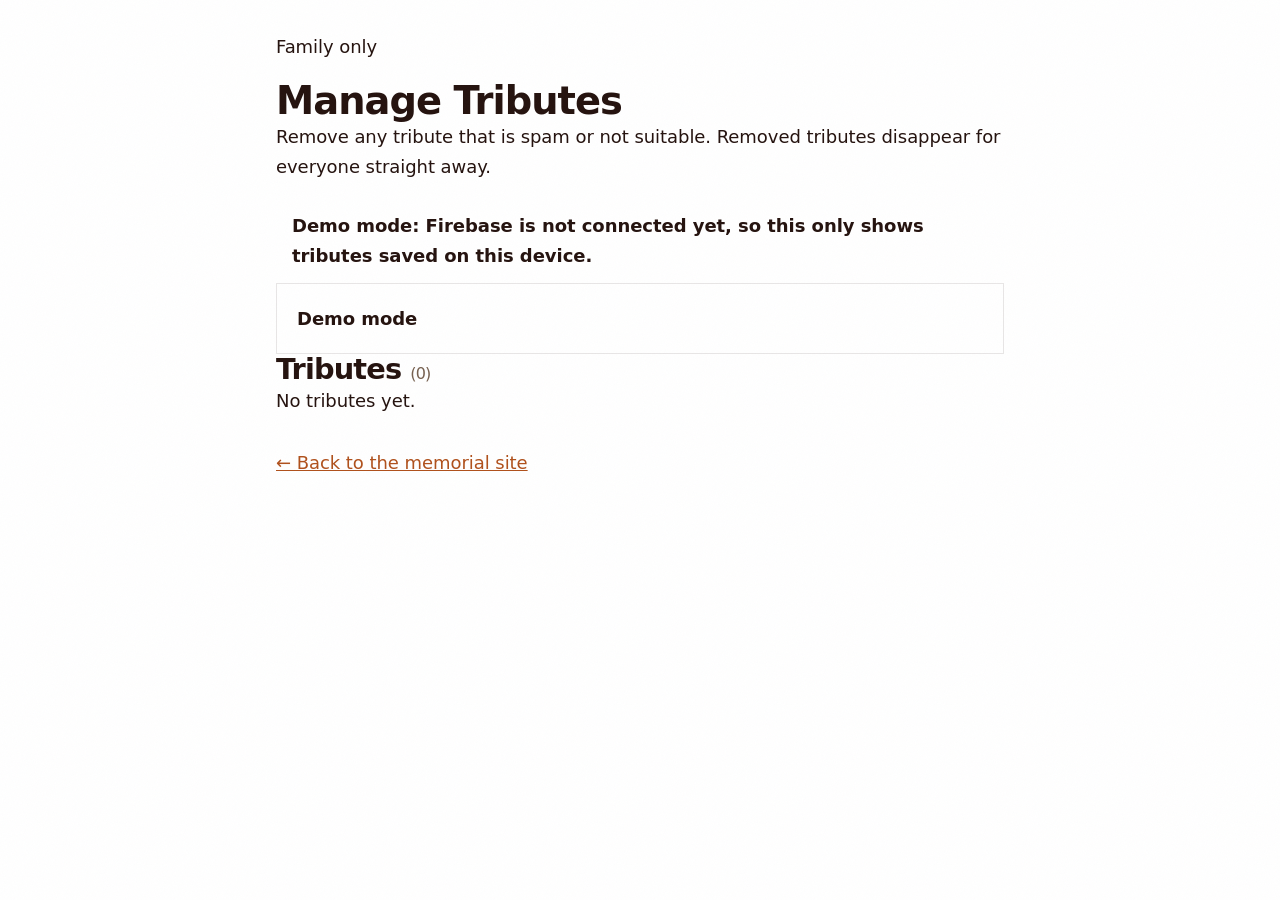
<file: admin.html>
<!doctype html>
<html lang="en">
<head>
  <meta charset="utf-8">
  <meta name="viewport" content="width=device-width, initial-scale=1">
  <meta name="robots" content="noindex, nofollow">
  <title>Family Admin · Tributes</title>
  <link rel="preconnect" href="https://fonts.googleapis.com">
  <link rel="preconnect" href="https://fonts.gstatic.com" crossorigin>
  <link href="https://fonts.googleapis.com/css2?family=Cormorant+Garamond:wght@600;700&family=Mulish:wght@400;600;700;800&display=swap" rel="stylesheet">
  <link rel="stylesheet" href="css/styles.css">
  <style>
    body { background: var(--blush-50); }
    .admin { max-width: 760px; margin: 0 auto; padding: 32px 16px 64px; }
    .admin h1 { font-family: var(--serif); color: var(--plum-700); font-size: 2.4rem; }
    .card { background: var(--white); border: 1px solid var(--line); border-radius: var(--radius); padding: 20px; box-shadow: var(--shadow-sm); margin-top: 18px; }
    .row { display: flex; gap: 10px; flex-wrap: wrap; align-items: center; justify-content: space-between; }
    .notice { background: var(--rose-100); color: var(--plum-700); padding: 12px 16px; border-radius: 12px; font-weight: 700; }
    .del { background: #B3123E; color: #fff; min-height: 44px; }
    .del:hover { background: #8E0E31; }
    .tribute { margin-top: 12px; }
    .tribute-actions { margin-top: 12px; display: flex; justify-content: flex-end; }
  </style>
</head>
<body>
  <main class="admin">
    <p class="kicker">Family only</p>
    <h1>Manage Tributes</h1>
    <p>Remove any tribute that is spam or not suitable. Removed tributes disappear for everyone straight away.</p>

    <div id="modeNotice" class="notice" hidden></div>

    <form class="card" id="loginForm" hidden>
      <label class="field"><span class="field-label">Email</span><input name="email" type="email" autocomplete="username" required></label>
      <label class="field"><span class="field-label">Password</span><input name="password" type="password" autocomplete="current-password" required></label>
      <p class="form-error" id="loginError" hidden></p>
      <button class="btn btn-primary btn-block" type="submit">Sign in</button>
    </form>

    <div id="panel" hidden>
      <div class="card row">
        <strong id="who"></strong>
        <button class="btn btn-ghost" id="signOut" type="button">Sign out</button>
      </div>
      <h2 class="section-title">Tributes <span class="count" id="count"></span></h2>
      <div id="list"></div>
    </div>

    <p style="margin-top:32px"><a href="index.html">← Back to the memorial site</a></p>
  </main>

  <script src="js/firebase-config.js"></script>
  <script type="module">
    import { getStore, formatDate } from "./js/tributes-store.js";
    const $ = s => document.querySelector(s);

    function render(store, items) {
      const list = $("#list");
      list.replaceChildren();
      $("#count").textContent = `(${items.length})`;
      if (!items.length) { list.textContent = "No tributes yet."; return; }
      for (const t of items) {
        const card = document.createElement("article");
        card.className = "tribute";
        const name = document.createElement("div"); name.className = "tribute-name"; name.textContent = t.name;
        const meta = document.createElement("div"); meta.className = "tribute-meta"; meta.textContent = [t.relation, formatDate(t.createdAt)].filter(Boolean).join(" · ");
        const msg = document.createElement("p"); msg.className = "tribute-text"; msg.textContent = t.message;
        const actions = document.createElement("div"); actions.className = "tribute-actions";
        const del = document.createElement("button"); del.className = "btn del"; del.type = "button"; del.textContent = "Remove tribute";
        del.addEventListener("click", async () => {
          if (!confirm(`Remove the tribute from ${t.name}? This cannot be undone.`)) return;
          del.disabled = true;
          try { await store.remove(t.id); }
          catch (e) { alert("Could not remove it. Make sure you are signed in with the family admin account."); del.disabled = false; }
        });
        actions.append(del);
        card.append(name, meta, msg, actions);
        list.append(card);
      }
    }

    const store = await getStore();

    if (store.mode === "local") {
      $("#modeNotice").hidden = false;
      $("#modeNotice").textContent = "Demo mode: Firebase is not connected yet, so this only shows tributes saved on this device.";
      $("#panel").hidden = false;
      $("#who").textContent = "Demo mode";
      $("#signOut").hidden = true;
      store.subscribe(items => render(store, items));
    } else {
      const a = await store.auth();
      let unsub = null;
      a.onAuthStateChanged(a.instance, user => {
        $("#loginForm").hidden = !!user;
        $("#panel").hidden = !user;
        if (unsub) { unsub(); unsub = null; }
        if (user) {
          $("#who").textContent = `Signed in as ${user.email}`;
          unsub = store.subscribe(items => render(store, items));
        }
      });
      $("#loginForm").addEventListener("submit", async e => {
        e.preventDefault();
        const f = e.target.elements;
        $("#loginError").hidden = true;
        try { await a.signInWithEmailAndPassword(a.instance, f.email.value.trim(), f.password.value); }
        catch (err) { $("#loginError").textContent = "Sign-in failed. Check the email and password."; $("#loginError").hidden = false; }
      });
      $("#signOut").addEventListener("click", () => a.signOut(a.instance));
    }
  </script>
</body>
</html>
</file>
<file: css/styles.css>
/* ==========================================================
   Memorial site
   Direction: dark, cinematic and modern. One typeface (Satoshi),
   colours from the family's programme: deep wine, burnt orange.

   Shape rule: interactive controls are full pills; tiles,
   cards and photos use 22px; small inner chips use 12px.
   One accent: burnt orange (--accent).
   ========================================================== */
:root {
  /* light theme (default) */
  --bg: #FBF6EF;            --bg-rgb: 251 246 239;
  --bg-2: #FFFFFF;          /* cards, tiles */
  --bg-3: #F3EAE0;          --bg3-rgb: 243 234 224;
  --fg-rgb: 36 18 14;
  --line: rgb(var(--fg-rgb) / .10);
  --line-2: rgb(var(--fg-rgb) / .18);
  --text: #24120E;          /* ~16:1 on bg */
  --text-2: #5B463C;        /* ~8:1 */
  --muted: #76604F;         /* ~5.4:1 */
  --accent: #B0501B;        --accent-rgb: 176 80 27;   /* 5:1 with white text */
  --accent-hover: #984313;
  --accent-ink: #FFFFFF;
  --feature: linear-gradient(140deg, #F7E2D0, #FFFFFF 72%);
  --danger-bg: #FBE4DA; --danger: #8E2E12;
  --grain: .03;
  --shadow: 0 1px 2px rgb(var(--fg-rgb) / .05), 0 14px 34px rgb(var(--fg-rgb) / .08);

  --font: "Satoshi", ui-sans-serif, system-ui, -apple-system, "Segoe UI", Roboto, sans-serif;
  --r: 22px;
  --r-sm: 12px;
  --ease: cubic-bezier(.16, 1, .3, 1);

  --safe-b: env(safe-area-inset-bottom, 0px);
  --tabs-h: 68px;
  --dock-h: 60px;
  --top-h: 64px;
  color-scheme: light;
}
:root[data-theme="dark"] {
  --bg: #120707;            --bg-rgb: 18 7 7;
  --bg-2: #1B0C0A;
  --bg-3: #261310;          --bg3-rgb: 38 19 16;
  --fg-rgb: 246 234 222;
  --text: #F6EDE4;
  --text-2: #D2BFB1;
  --muted: #A48E80;
  --accent: #EE8A3C;        --accent-rgb: 238 138 60;
  --accent-hover: #F49A52;
  --accent-ink: #1A0806;
  --feature: linear-gradient(140deg, #4A1311, #1B0C0A 70%);
  --danger-bg: rgba(238, 90, 60, .14); --danger: #FFB49B;
  --grain: .05;
  --shadow: 0 16px 40px rgba(0, 0, 0, .45);
  color-scheme: dark;
}

html { font-size: 100%; -webkit-text-size-adjust: 100%; scroll-behavior: smooth; }
html[data-size="1"] { font-size: 112.5%; }
html[data-size="2"] { font-size: 125%; }
*, *::before, *::after { box-sizing: border-box; }
body {
  margin: 0; font-family: var(--font); font-size: 1.125rem; font-weight: 400; line-height: 1.65; letter-spacing: -.003em;
  color: var(--text); background: var(--bg); -webkit-font-smoothing: antialiased; overflow-x: hidden;
}
/* film grain, fixed so it never repaints while scrolling */
body::after { content: ""; position: fixed; inset: 0; z-index: 90; pointer-events: none; opacity: var(--grain); background-image: url("data:image/svg+xml,%3Csvg xmlns='http://www.w3.org/2000/svg' width='160' height='160'%3E%3Cfilter id='n'%3E%3CfeTurbulence type='fractalNoise' baseFrequency='.9' numOctaves='2' stitchTiles='stitch'/%3E%3C/filter%3E%3Crect width='100%25' height='100%25' filter='url(%23n)'/%3E%3C/svg%3E"); }
img { max-width: 100%; display: block; }
button { font: inherit; color: inherit; cursor: pointer; }
a { color: var(--accent); }
h1, h2, h3, h4 { margin: 0; line-height: 1.1; font-weight: 700; letter-spacing: -.025em; }
p { margin: 0 0 1em; }
.ph, .ph-fill { font-size: 1.3em; line-height: 1; flex: none; }
:focus-visible { outline: 2px solid var(--accent); outline-offset: 3px; border-radius: 8px; }
[hidden] { display: none !important; }
.skip-link { position: absolute; left: 12px; top: -60px; z-index: 100; padding: 10px 16px; border-radius: 999px; background: var(--accent); color: var(--accent-ink); }
.skip-link:focus { top: 12px; }
.wrap { width: 100%; max-width: 1180px; margin: 0 auto; padding: 0 20px; }
.wrap-mid, .wrap-wide { max-width: 1180px; }
.h2 { font-size: clamp(2rem, 6vw, 3.4rem); font-weight: 700; letter-spacing: -.035em; }
.section-title { font-size: 1.8rem; font-weight: 700; letter-spacing: -.03em; }
.section-title-sm { font-size: 1.35rem; }
.count { font-size: 1rem; font-weight: 500; color: var(--muted); }
.link { display: inline-flex; align-items: center; gap: 6px; min-height: 44px; padding: 0; border: 0; background: none; font-weight: 700; color: var(--accent); text-decoration: none; }
.link:hover { text-decoration: underline; text-underline-offset: 5px; }
.link .ph { font-size: 1.1em; transition: transform .3s var(--ease); }
.link:hover .ph { transform: translateX(3px); }

/* reveal on scroll */
.reveal { opacity: 0; transform: translateY(28px); transition: opacity .9s var(--ease) var(--d, 0ms), transform .9s var(--ease) var(--d, 0ms); }
.reveal.in { opacity: 1; transform: none; }

/* ---------- Top bar ---------- */
.topbar { position: sticky; top: 0; z-index: 30; height: var(--top-h); display: flex; align-items: center; justify-content: space-between; gap: 12px; padding: 0 12px 0 20px; background: rgb(var(--bg-rgb) / .72); backdrop-filter: blur(16px) saturate(1.3); -webkit-backdrop-filter: blur(16px) saturate(1.3); border-bottom: 1px solid var(--line); }
.brand { display: flex; align-items: baseline; gap: 10px; min-width: 0; text-decoration: none; color: var(--text); }
.brand-name { font-weight: 700; font-size: 1.05rem; letter-spacing: -.02em; white-space: nowrap; overflow: hidden; text-overflow: ellipsis; }
.brand-dates { font-size: .88rem; color: var(--muted); white-space: nowrap; }
.topbar-actions { display: flex; gap: 6px; }
.icon-btn { width: 44px; height: 44px; display: grid; place-items: center; border: 1px solid var(--line); border-radius: 999px; background: transparent; color: var(--text); transition: background-color .2s; }
.icon-btn:hover { background: var(--bg-3); }
.icon-btn[data-active="true"] { background: var(--accent); border-color: var(--accent); color: var(--accent-ink); }

/* ---------- Tabs (bottom on phones) ---------- */
.tabs { position: fixed; inset: auto 0 0 0; z-index: 40; height: calc(var(--tabs-h) + var(--safe-b)); padding-bottom: var(--safe-b); display: grid; grid-template-columns: repeat(5, 1fr); background: rgb(var(--bg-rgb) / .9); backdrop-filter: blur(16px); -webkit-backdrop-filter: blur(16px); border-top: 1px solid var(--line); }
.tab { display: flex; flex-direction: column; align-items: center; justify-content: center; gap: 3px; text-decoration: none; color: var(--muted); font-size: .8rem; font-weight: 500; transition: color .2s; }
.tab .ph { font-size: 1.5rem; }
.tab[aria-current="page"] { color: var(--accent); font-weight: 700; }
main { padding-bottom: calc(var(--tabs-h) + var(--dock-h) + var(--safe-b) + 36px); outline: none; }

/* ---------- Dock ---------- */
.dock { position: fixed; z-index: 35; left: 10px; right: 10px; bottom: calc(var(--tabs-h) + var(--safe-b) + 10px); display: flex; gap: 8px; }
.hymn-pill, .dock-tribute { height: 54px; border-radius: 999px; display: flex; align-items: center; gap: 10px; box-shadow: var(--shadow); }
.hymn-pill { flex: 1; min-width: 0; padding: 0 18px 0 7px; border: 1px solid var(--line-2); background: rgb(var(--bg3-rgb) / .92); backdrop-filter: blur(14px); -webkit-backdrop-filter: blur(14px); color: var(--text); text-align: left; }
.hymn-icon { width: 40px; height: 40px; flex: none; display: grid; place-items: center; border-radius: 999px; background: rgb(var(--fg-rgb) / .08); }
.hymn-icon .i-off { display: none; }
.hymn-text { flex: 1; min-width: 0; display: flex; flex-direction: column; line-height: 1.2; }
.hymn-state { font-weight: 700; font-size: .98rem; }
.hymn-title { font-size: .84rem; color: var(--muted); white-space: nowrap; overflow: hidden; text-overflow: ellipsis; }
.eq { display: none; align-items: flex-end; gap: 3px; height: 16px; flex: none; color: var(--accent); }
.eq i { width: 3px; border-radius: 2px; background: currentColor; animation: eq 1.2s ease-in-out infinite; }
.eq i:nth-child(2) { animation-delay: -.4s; } .eq i:nth-child(3) { animation-delay: -.8s; }
@keyframes eq { 0%, 100% { height: 4px; } 50% { height: 16px; } }
.hymn-pill.is-playing .hymn-icon { background: var(--accent); color: var(--accent-ink); }
.hymn-pill.is-playing .eq { display: flex; }
.hymn-pill.is-muted .i-on { display: none; }
.hymn-pill.is-muted .i-off { display: inline; }
.dock-tribute { flex: none; padding: 0 20px; border: 0; background: var(--accent); color: var(--accent-ink); font-weight: 700; }
.hymn-pill:active, .dock-tribute:active { transform: scale(.98); }

/* ---------- Buttons ---------- */
.btn { display: inline-flex; align-items: center; justify-content: center; gap: 10px; min-height: 54px; padding: 0 26px; border-radius: 999px; border: 1px solid transparent; font-weight: 700; font-size: 1.04rem; letter-spacing: -.01em; text-decoration: none; white-space: nowrap; transition: transform .25s var(--ease), background-color .25s, border-color .25s, color .25s; }
.btn:active { transform: scale(.98); }
.btn-block { width: 100%; }
.btn-primary { background: var(--accent); color: var(--accent-ink); }
.btn-primary:hover { background: var(--accent-hover); }
.btn-primary .ph { transition: transform .3s var(--ease); }
.btn-primary:hover .ph { transform: translateX(3px); }
.btn-ghost, .btn-secondary { background: rgb(var(--fg-rgb) / .04); color: var(--text); border-color: var(--line-2); }
.btn-ghost:hover, .btn-secondary:hover { background: rgb(var(--fg-rgb) / .1); }
.btn[disabled] { opacity: .6; cursor: wait; }

.panel { animation: enter .6s var(--ease) both; }
@keyframes enter { from { opacity: 0; } to { opacity: 1; } }

/* ---------- Hero ---------- */
.hero { position: relative; display: grid; overflow: hidden; }
.hero-media { position: relative; height: min(48vh, 460px); }
.hero-media img { width: 100%; height: 100%; object-fit: cover; object-position: 50% 18%; filter: contrast(1.08) brightness(.94) saturate(1.05); animation: settle 2.4s var(--ease) both; }
.hero-rays { position: absolute; left: 50%; top: 36%; width: 260%; aspect-ratio: 1; transform: translate(-50%, -50%); pointer-events: none; mix-blend-mode: screen;
  background: repeating-conic-gradient(from 0deg, rgba(255, 214, 160, .34) 0deg 3deg, rgba(255, 214, 160, 0) 3deg 11deg);
  -webkit-mask-image: radial-gradient(circle, transparent 0 13%, #000 21%, rgba(0, 0, 0, .5) 32%, transparent 50%); mask-image: radial-gradient(circle, transparent 0 13%, #000 21%, rgba(0, 0, 0, .5) 32%, transparent 50%);
  animation: rays 140s linear infinite; }
.hero-rays-wrap { position: absolute; inset: 0; overflow: hidden; pointer-events: none; -webkit-mask-image: linear-gradient(180deg, #000 0%, #000 38%, transparent 60%); mask-image: linear-gradient(180deg, #000 0%, #000 38%, transparent 60%); }
@keyframes rays { to { transform: translate(-50%, -50%) rotate(360deg); } }
/* deepen the studio backdrop so the rays read against rich darkness */
.hero-media::before { content: ""; position: absolute; inset: 0; z-index: 0; pointer-events: none; mix-blend-mode: multiply; background: radial-gradient(75% 65% at 50% 38%, rgba(10, 4, 4, 0) 28%, rgba(10, 4, 4, .62) 100%); }
.hero-media::after { content: ""; position: absolute; inset: 0; background: linear-gradient(180deg, rgb(var(--bg-rgb) / 0) 40%, rgb(var(--bg-rgb) / .75) 72%, var(--bg) 94%); bottom: -2px; }
@keyframes settle { from { transform: scale(1.08); opacity: .4; } to { transform: none; opacity: 1; } }
.hero-copy { position: relative; z-index: 1; margin-top: -72px; padding: 0 20px 40px; }
.hero-copy > * { animation: rise 1s var(--ease) both; }
.hero-copy > :nth-child(2) { animation-delay: .12s; } .hero-copy > :nth-child(3) { animation-delay: .24s; } .hero-copy > :nth-child(4) { animation-delay: .36s; }
@keyframes rise { from { opacity: 0; transform: translateY(24px); } to { opacity: 1; transform: none; } }
.hero-kicker { margin: 0 0 12px; font-size: 1rem; font-weight: 500; color: var(--accent); }
.hero-name { font-size: clamp(2.8rem, 12vw, 6.4rem); line-height: .95; letter-spacing: -.05em; }
.hero-first { display: block; font-weight: 300; }
.hero-last { display: block; font-weight: 900; }
.hero-dates { display: flex; align-items: center; flex-wrap: wrap; gap: 8px 14px; margin: 22px 0 0; font-size: 1.08rem; color: var(--text-2); }
.hero-line { width: 36px; height: 1px; background: var(--accent); }
.hero-actions { display: flex; flex-wrap: wrap; gap: 10px; margin-top: 30px; }

/* ---------- Bento: service details ---------- */
.bento { display: grid; gap: 12px; grid-template-columns: 1fr 1fr; margin-top: 8px; }
.tile { box-shadow: var(--shadow); position: relative; overflow: hidden; display: flex; flex-direction: column; gap: 4px; padding: 22px; border-radius: var(--r); border: 1px solid var(--line); background: var(--bg-2); color: var(--text); text-decoration: none; text-align: left; transition: border-color .3s, transform .4s var(--ease), background-color .3s; }
a.tile:hover, button.tile:hover { border-color: var(--line-2); transform: translateY(-3px); }
.tile-date { grid-column: 1 / -1; background: var(--feature); }
.tile-label { margin: 0 0 18px; font-weight: 500; color: var(--accent); }
.tile-big { margin: 0; display: flex; flex-direction: column; }
.tile-big span { font-size: 1.15rem; color: var(--text-2); }
.tile-big strong { font-size: clamp(2.1rem, 8vw, 3.2rem); font-weight: 900; letter-spacing: -.04em; line-height: 1.05; }
.tile-count { margin: 22px 0 0; display: inline-flex; align-items: baseline; gap: 6px; color: var(--text-2); }
.tile-count strong { font-size: 1.6rem; font-weight: 900; color: var(--accent); }
.tile-ico { width: 46px; height: 46px; display: grid; place-items: center; margin-bottom: 14px; border-radius: 999px; background: rgb(var(--accent-rgb) / .14); color: var(--accent); }
.tile-t { font-size: 1.15rem; font-weight: 700; letter-spacing: -.02em; line-height: 1.3; }
.tile-s { font-size: .98rem; color: var(--text-2); line-height: 1.5; }
.tile-cta { display: inline-flex; align-items: center; gap: 6px; margin-top: auto; padding-top: 16px; font-weight: 700; color: var(--accent); }
.tile-place { grid-column: 1 / -1; }
.tile-programme { grid-column: 1 / -1; min-height: 210px; justify-content: flex-end; border: 0; }
.tile-programme img { position: absolute; inset: 0; width: 100%; height: 100%; object-fit: cover; object-position: 50% 40%; transition: transform 1.2s var(--ease); }
.tile-programme::after { content: ""; position: absolute; inset: 0; background: linear-gradient(180deg, rgba(20, 6, 6, 0) 20%, rgba(20, 6, 6, .88)); }
.tile-programme .tile-t { color: #FBF1E7; } .tile-programme .tile-s { color: #E5D2C3; }
.tile-programme > span { position: relative; z-index: 1; }
.tile-programme .tile-t { font-size: 1.45rem; }
.tile-programme:hover img { transform: scale(1.05); }
.tile-cal { grid-column: 1 / -1; border: 1px solid var(--line); font: inherit; }

/* ---------- Life ---------- */
.life { display: grid; gap: 36px; margin-top: 110px; }
.life-lead { margin: 18px 0 24px; font-size: 1.15rem; line-height: 1.75; color: var(--text-2); max-width: 52ch; }
.life-photo { margin: 0 0 24px; max-width: 260px; border-radius: var(--r); overflow: hidden; }
.life-photo img { width: 100%; aspect-ratio: 4 / 5; object-fit: cover; filter: grayscale(.35) sepia(.25); transition: filter .8s var(--ease); }
.life-photo:hover img { filter: none; }
.timeline { list-style: none; margin: 0; padding: 0; border-left: 1px solid var(--line-2); }
.timeline li { position: relative; display: grid; gap: 4px; padding: 0 0 30px 26px; }
.timeline li::before { content: ""; position: absolute; left: -5px; top: 10px; width: 9px; height: 9px; border-radius: 50%; background: var(--bg); border: 2px solid var(--accent); }
.tl-year { font-size: 1.9rem; font-weight: 900; letter-spacing: -.04em; line-height: 1.1; color: var(--text); }
.tl-text { color: var(--text-2); line-height: 1.55; max-width: 44ch; }

/* ---------- Quote band ---------- */
.quote-band { margin-top: 110px; padding: 72px 0 40px; background: radial-gradient(120% 90% at 0% 0%, rgb(var(--accent-rgb) / .14), transparent 55%), var(--bg-2); border-top: 1px solid var(--line); border-bottom: 1px solid var(--line); }
.quote-inner { opacity: 0; transform: translateY(14px); transition: opacity .7s var(--ease), transform .7s var(--ease); }
.quote-inner.is-in { opacity: 1; transform: none; }
.quote-text { margin: 0; max-width: 24ch; font-size: clamp(1.8rem, 6.4vw, 3.6rem); font-weight: 500; line-height: 1.15; letter-spacing: -.035em; }
.quote-by { display: flex; flex-wrap: wrap; align-items: baseline; gap: 4px 10px; margin: 26px 0 6px; }
.quote-by strong { font-weight: 700; }
.quote-by span { color: var(--muted); }
.quote-controls { display: flex; align-items: center; flex-wrap: wrap; gap: 10px; margin-top: 28px; }
.quote-controls .link { margin-left: auto; }
.round-btn { width: 48px; height: 48px; display: grid; place-items: center; border-radius: 999px; border: 1px solid var(--line-2); background: transparent; color: var(--text); transition: background-color .2s; }
.round-btn:hover { background: var(--bg-3); }
.quote-dots { display: flex; gap: 6px; }
.quote-dots i { width: 6px; height: 6px; border-radius: 999px; background: var(--line-2); transition: width .4s var(--ease), background-color .4s; }
.quote-dots i.on { width: 22px; background: var(--accent); }

/* ---------- Moments marquee ---------- */
.moments { margin-top: 110px; }
.moments-head { display: flex; align-items: end; justify-content: space-between; flex-wrap: wrap; gap: 10px 20px; margin-bottom: 26px; }
.marquee { overflow: hidden; -webkit-mask-image: linear-gradient(90deg, transparent, #000 6%, #000 94%, transparent); mask-image: linear-gradient(90deg, transparent, #000 6%, #000 94%, transparent); }
.marquee-track { display: flex; gap: 12px; width: max-content; animation: marquee 70s linear infinite; }
.marquee:hover .marquee-track, .marquee:focus-within .marquee-track { animation-play-state: paused; }
.marquee-track button { flex: none; width: 220px; padding: 0; border: 0; border-radius: var(--r); overflow: hidden; background: var(--bg-3); }
.marquee-track button:nth-child(odd) { width: 260px; }
.marquee-track img { width: 100%; height: 300px; object-fit: cover; transition: transform .8s var(--ease); }
.marquee-track button:hover img { transform: scale(1.05); }
@keyframes marquee { to { transform: translateX(calc(-50% - 6px)); } }

/* ---------- Appreciation ---------- */
.appreciation { position: relative; margin-top: 110px; overflow: hidden; }
.appreciation-img { position: absolute; inset: 0; width: 100%; height: 100%; object-fit: cover; object-position: 50% 35%; opacity: .5; }
.appreciation::after { content: ""; position: absolute; inset: 0; background: linear-gradient(180deg, var(--bg) 0%, rgb(var(--bg-rgb) / .55) 30%, rgb(var(--bg-rgb) / .9) 75%, var(--bg) 100%); }
.appreciation-body { position: relative; z-index: 1; padding-top: 200px; padding-bottom: 60px; }
.appreciation-cols { margin-top: 26px; }
.appreciation p { color: var(--text-2); line-height: 1.8; max-width: 62ch; }
.appreciation .sig { margin-top: 26px; font-weight: 700; color: var(--text); }

/* ---------- Inner page heads ---------- */
.page-head { padding: 44px 0 24px; }
.page-title { font-size: clamp(2.6rem, 10vw, 4.6rem); font-weight: 900; letter-spacing: -.05em; line-height: 1; }
.page-lead { margin: 16px 0 0; max-width: 52ch; color: var(--text-2); font-size: 1.1rem; }

/* ---------- Language switch ---------- */
.lang-bar { display: flex; align-items: center; gap: 12px; margin: 0 0 24px; }
.lang-label { font-size: .95rem; color: var(--muted); }
.seg { display: inline-grid; grid-template-columns: repeat(3, auto); gap: 2px; padding: 4px; border-radius: 999px; background: var(--bg-2); border: 1px solid var(--line); }
.seg button { min-height: 42px; padding: 0 18px; border: 0; border-radius: 999px; background: transparent; font-weight: 700; color: var(--text-2); transition: background-color .25s, color .25s; }
.seg button[aria-pressed="true"] { background: var(--text); color: var(--bg); }

/* ---------- Rows (service + hymns) ---------- */
.part { margin-bottom: 40px; }
.part-head { display: flex; align-items: baseline; flex-wrap: wrap; gap: 4px 12px; margin: 0 0 14px; }
.part-head h2 { font-size: 1.5rem; letter-spacing: -.03em; }
.part-head span { color: var(--muted); }
.rows { display: grid; gap: 8px; list-style: none; margin: 0; padding: 0; }
.row { width: 100%; display: grid; grid-template-columns: 3rem 1fr auto; gap: 14px; align-items: center; padding: 18px 18px 18px 14px; border: 1px solid var(--line); border-radius: var(--r); background: var(--bg-2); color: var(--text); text-align: left; transition: border-color .3s, background-color .3s, transform .3s var(--ease); }
.row:hover { border-color: var(--line-2); background: var(--bg-3); }
.row:active { transform: scale(.995); }
.row-num { font-size: 1.7rem; font-weight: 900; letter-spacing: -.04em; color: var(--muted); text-align: center; line-height: 1; }
.row-t { display: block; font-weight: 700; font-size: 1.12rem; letter-spacing: -.015em; line-height: 1.3; }
.row-yo { display: block; font-size: .98rem; color: var(--muted); }
.row-detail { display: block; margin-top: 4px; font-size: .98rem; font-weight: 700; color: var(--accent); }
.row-first { display: block; margin-top: 6px; font-size: .98rem; color: var(--text-2); }
.row .ph { color: var(--muted); font-size: 1.2rem; transition: transform .3s var(--ease), color .3s; }
.row:hover .ph { color: var(--accent); transform: translateX(3px); }
.row.is-hymn .row-num { color: var(--accent); }

.info-grid { display: grid; gap: 14px; margin-top: 10px; }
.info-grid > section { padding: 24px; border-radius: var(--r); border: 1px solid var(--line); background: var(--bg-2); }
.people { display: grid; gap: 14px; margin: 18px 0 0; }
.people div { display: flex; flex-direction: column; }
.people dt { font-weight: 700; }
.people dd { margin: 0; font-size: .95rem; color: var(--muted); }
.needs-box p { margin-top: 12px; color: var(--text-2); }
.needs { margin: 0; padding-left: 1.2em; color: var(--text); }
.needs li { padding: 3px 0; }

/* ---------- Tributes ---------- */
.share-memory { display: grid; gap: 16px; align-items: center; padding: 24px; border-radius: var(--r); background: var(--feature); border: 1px solid var(--line); }
.share-memory p { margin: 0; color: var(--text-2); }
.share-memory strong { color: var(--text); }
.filter-bar { display: grid; gap: 10px; margin: 30px 0 18px; }
.chips { display: flex; gap: 6px; overflow-x: auto; padding-bottom: 4px; scrollbar-width: none; }
.chips::-webkit-scrollbar { display: none; }
.chip { flex: none; min-height: 44px; padding: 0 18px; border-radius: 999px; border: 1px solid var(--line-2); background: transparent; font-weight: 700; color: var(--text); white-space: nowrap; transition: background-color .25s, color .25s; }
.chip span { margin-left: 6px; color: var(--muted); font-weight: 500; }
.chip[aria-selected="true"] { background: var(--text); border-color: var(--text); color: var(--bg); }
.chip[aria-selected="true"] span { color: var(--bg); opacity: .7; }
.search { display: flex; align-items: center; gap: 10px; min-height: 52px; padding: 0 18px; border-radius: 999px; border: 1px solid var(--line-2); background: var(--bg-2); color: var(--muted); }
.search:focus-within { border-color: var(--accent); }
.search input { flex: 1; min-width: 0; border: 0; outline: 0; background: transparent; font: inherit; font-size: 1.05rem; color: var(--text); }
.search input::placeholder { color: var(--muted); }
.tribute-grid { display: grid; grid-template-columns: 1fr; gap: 10px; }
.tcard { display: flex; flex-direction: column; gap: 10px; width: 100%; margin: 0; padding: 18px 20px; border-radius: var(--r); border: 1px solid var(--line); background: var(--bg-2); color: var(--text); text-align: left; transition: border-color .3s, background-color .3s; }
.tcard:hover { border-color: var(--line-2); background: var(--bg-3); }
.tcard-name { display: block; font-weight: 700; font-size: 1.08rem; letter-spacing: -.015em; }
.tcard-meta { display: block; font-size: .94rem; color: var(--accent); }
.tcard-title { display: block; margin-top: 14px; font-weight: 700; font-size: 1.2rem; line-height: 1.3; letter-spacing: -.02em; }
.tcard-top { display: flex; align-items: flex-start; justify-content: space-between; gap: 12px; }
.tcard-go { flex: none; width: 36px; height: 36px; display: grid; place-items: center; border-radius: 999px; background: var(--bg-3); color: var(--accent); transition: transform .3s var(--ease); }
.tcard:hover .tcard-go { transform: translateX(3px); }
.tcard-excerpt { display: -webkit-box; color: var(--text-2); line-height: 1.55; -webkit-line-clamp: 2; -webkit-box-orient: vertical; overflow: hidden; }
.tcard-more { display: inline-flex; align-items: center; gap: 6px; margin-top: 14px; font-weight: 700; color: var(--accent); }
.no-results { color: var(--muted); }
.tribute-more { display: flex; margin: 18px auto 0; gap: 10px; }
.tribute-more .count { font-size: .92rem; }
.card { margin: 0 !important; }
.visitors-title { margin: 48px 0 16px; }

/* guest tributes (tributes.js) */
.card { display: block; break-inside: avoid; margin: 0 0 12px; border-radius: var(--r); border: 1px solid var(--line); background: var(--bg-2); }
.tribute { padding: 22px; }
.tribute-head { margin-bottom: 10px; }
.tribute-head .avatar { display: none; }
.tribute-name { font-weight: 700; font-size: 1.08rem; }
.tribute-meta { font-size: .94rem; color: var(--muted); }
.tribute-text { margin: 0; white-space: pre-line; line-height: 1.7; color: var(--text-2); }
.tribute.is-new { animation: flash 2s ease; }
@keyframes flash { from { border-color: var(--accent); } }
.badge-local { display: inline-block; margin-left: 6px; padding: 0 10px; border-radius: 999px; background: var(--bg-3); font-size: .8rem; color: var(--text-2); }
.empty { padding: 22px; border-radius: var(--r); border: 1px dashed var(--line-2); color: var(--text-2); }
.empty .ph { display: none; }
.empty strong { display: block; color: var(--text); }
.empty p { margin: 4px 0 0; }

/* ---------- Gallery ---------- */
.gallery { columns: 2; column-gap: 10px; }
.gallery button { display: block; width: 100%; margin: 0 0 10px; padding: 0; border: 0; border-radius: var(--r-sm); overflow: hidden; background: var(--bg-3); break-inside: avoid; }
.gallery img { width: 100%; height: auto; transition: transform .8s var(--ease), opacity .3s; }
.gallery button:hover img { transform: scale(1.04); }

/* ---------- Footer ---------- */
.footer { padding-top: 64px; color: var(--muted); font-size: .95rem; }
.footer p { margin: 0; }
.footer-name { font-weight: 700; color: var(--text); }

/* ---------- Modals ---------- */
.modal { position: fixed; inset: 0; z-index: 60; }
body.modal-open { overflow: hidden; }

/* Welcome */
.welcome { display: grid; place-items: center; padding: 16px; overflow-y: auto; }
.welcome-bg { position: fixed; inset: 0; background: rgba(10, 3, 3, .78); backdrop-filter: blur(8px); -webkit-backdrop-filter: blur(8px); animation: fade .5s ease both; }
.welcome-card { position: relative; width: 100%; max-width: 440px; overflow: hidden; border-radius: 28px; border: 1px solid var(--line-2); background: var(--bg-2); box-shadow: 0 40px 100px rgba(0, 0, 0, .6); animation: pop .7s var(--ease) both .05s; }
.welcome-photo { width: 100%; aspect-ratio: 16 / 11; object-fit: cover; object-position: 50% 20%; -webkit-mask-image: linear-gradient(#000 60%, transparent); mask-image: linear-gradient(#000 60%, transparent); }
.welcome-body { margin-top: -60px; position: relative; padding: 0 24px 22px; }
.welcome-small { margin: 0; color: var(--accent); font-weight: 500; }
.welcome-title { margin: 4px 0 14px; font-size: 1.9rem; font-weight: 900; letter-spacing: -.04em; line-height: 1.05; }
.welcome-text { color: var(--text-2); margin-bottom: 20px; }
.welcome-text strong { color: var(--text); }
.welcome-actions { display: grid; gap: 8px; }
.welcome-note { margin: 14px 0 0; font-size: .92rem; color: var(--muted); }
.welcome.is-leaving .welcome-bg { animation: fade .3s ease reverse both; }
.welcome.is-leaving .welcome-card { animation: pop .3s ease reverse both; }
@keyframes fade { from { opacity: 0; } to { opacity: 1; } }
@keyframes pop { from { opacity: 0; transform: translateY(18px) scale(.98); } to { opacity: 1; transform: none; } }

/* Reader */
.reader { background: rgba(10, 3, 3, .6); animation: fade .25s ease both; }
.reader-shell { position: absolute; inset: 0; display: flex; flex-direction: column; background: var(--bg); animation: pop .45s var(--ease) both; }
.reader-top { flex: none; display: flex; align-items: center; gap: 10px; height: 64px; padding: 0 10px; border-bottom: 1px solid var(--line); background: var(--bg-2); }
.reader-back { display: inline-flex; align-items: center; gap: 4px; min-height: 44px; padding: 0 16px 0 10px; border: 1px solid var(--line-2); border-radius: 999px; background: transparent; font-weight: 700; color: var(--text); }
.reader-crumb { flex: 1; min-width: 0; margin: 0; color: var(--muted); white-space: nowrap; overflow: hidden; text-overflow: ellipsis; }
.reader-progress { flex: none; padding: 4px 12px; border-radius: 999px; background: var(--bg-3); font-size: .9rem; font-weight: 700; color: var(--text-2); }
.reader-scroll { flex: 1; overflow-y: auto; -webkit-overflow-scrolling: touch; }
.reader-body { max-width: 740px; margin: 0 auto; padding: 30px 20px 48px; }
.reader-kicker { margin: 0 0 8px; color: var(--accent); font-weight: 500; }
.reader-title { font-size: clamp(2rem, 7vw, 3rem); font-weight: 900; letter-spacing: -.045em; line-height: 1.02; }
.reader-sub { margin: 10px 0 0; color: var(--muted); font-size: 1.08rem; }
.lang-bar-reader { margin: 24px 0 4px; }
.reader-content { margin-top: 26px; }
.reader-nav { flex: none; display: grid; grid-template-columns: 1fr 1fr; gap: 8px; padding: 10px 10px calc(10px + var(--safe-b)); border-top: 1px solid var(--line); background: var(--bg-2); }
.reader-step { display: flex; align-items: center; gap: 8px; min-width: 0; min-height: 58px; padding: 0 16px; border: 1px solid var(--line-2); border-radius: 999px; background: transparent; color: var(--text); text-align: left; }
.reader-step span { display: flex; flex-direction: column; min-width: 0; line-height: 1.2; }
.reader-step small { font-size: .8rem; color: var(--muted); }
.reader-step b { font-weight: 700; white-space: nowrap; overflow: hidden; text-overflow: ellipsis; }
.reader-step-next { justify-content: flex-end; text-align: right; border-color: var(--accent); background: var(--accent); color: var(--accent-ink); }
.reader-step-next small { color: inherit; opacity: .8; }
.reader-step[disabled] { opacity: .3; cursor: default; }

/* Reader text */
.lang-cols { display: grid; gap: 32px; }
.lang-col h3 { margin-bottom: 14px; font-size: .95rem; font-weight: 700; color: var(--accent); letter-spacing: 0; }
.r-p { margin: 0 0 1em; font-size: 1.2rem; line-height: 1.8; color: var(--text); }
.r-rubric { margin: 0 0 1em; font-style: italic; color: var(--muted); }
.r-line { margin: 0 0 1em; font-size: 1.2rem; line-height: 1.7; }
.r-who { display: block; font-size: .88rem; font-weight: 700; color: var(--accent); }
.r-line.is-people { font-weight: 700; }
.r-verse { display: grid; grid-template-columns: 2.2rem 1fr; gap: 4px; margin: 0 0 .8em; font-size: 1.2rem; line-height: 1.75; }
.r-verse b { padding-top: 4px; font-size: .9rem; color: var(--accent); }
.r-ref { margin: -.4em 0 1.6em; font-weight: 700; color: var(--accent); }
.r-h { margin: 1.6em 0 .7em; font-size: 1.3rem; letter-spacing: -.02em; }
.r-note { padding: 22px; border-radius: var(--r); background: var(--bg-2); border: 1px solid var(--line); color: var(--text-2); font-size: 1.12rem; }
.r-note .ph { display: none; }
.stanza { display: grid; grid-template-columns: 2.4rem 1fr; margin: 0 0 26px; }
.stanza-n { font-size: 1.5rem; font-weight: 900; color: var(--accent); line-height: 1.3; letter-spacing: -.04em; }
.stanza-lines p { margin: 0; font-size: 1.28rem; line-height: 1.6; padding-left: 1em; text-indent: -1em; }
.refrain { margin: 0 0 26px 2.4rem; padding: 18px 20px; border-radius: var(--r); background: var(--bg-2); border: 1px solid var(--line); }
.refrain small { display: block; margin-bottom: 8px; font-size: .92rem; font-weight: 700; color: var(--accent); }
.refrain p { margin: 0; font-size: 1.24rem; font-weight: 700; line-height: 1.6; }
.also { margin-top: 40px; padding-top: 28px; border-top: 1px solid var(--line); }
.t-author { margin: 4px 0 24px; padding-bottom: 18px; border-bottom: 1px solid var(--line); }
.t-author .avatar { display: none; }
.t-author b { display: block; font-size: 1.12rem; }
.t-author span { color: var(--accent); }
.chapter { margin: 0 0 36px; }
.chapter h3 { margin-bottom: 12px; font-size: 1.6rem; letter-spacing: -.03em; }
.chapter img { width: 100%; max-height: 440px; object-fit: cover; margin: 8px 0 18px; border-radius: var(--r); }

/* Tribute form */
.sheet { display: flex; align-items: flex-end; justify-content: center; }
.sheet-backdrop { position: absolute; inset: 0; background: rgba(10, 3, 3, .7); backdrop-filter: blur(6px); -webkit-backdrop-filter: blur(6px); animation: fade .25s ease both; }
.sheet-card { position: relative; width: 100%; max-width: 560px; max-height: 94vh; overflow-y: auto; padding: 26px 20px calc(24px + var(--safe-b)); border: 1px solid var(--line-2); border-bottom: 0; border-radius: 28px 28px 0 0; background: var(--bg-2); animation: slideup .45s var(--ease) both; }
@keyframes slideup { from { transform: translateY(100%); } to { transform: none; } }
.sheet-close { position: absolute; top: 14px; right: 14px; width: 44px; height: 44px; display: grid; place-items: center; border: 1px solid var(--line-2); border-radius: 999px; background: transparent; color: var(--text); }
.sheet-title { font-size: 2rem; font-weight: 900; letter-spacing: -.04em; padding-right: 50px; }
.sheet-lead { margin: 6px 0 22px; color: var(--muted); }
.field { display: block; margin: 0 0 20px; padding: 0; border: 0; min-width: 0; }
.field-label { display: block; margin-bottom: 8px; padding: 0; font-weight: 700; color: var(--text); }
.field input, .field textarea { width: 100%; padding: 15px 18px; border: 1px solid var(--line-2); border-radius: var(--r-sm); background: var(--bg); font: inherit; font-size: 1.08rem; color: var(--text); }
.field textarea { min-height: 160px; resize: vertical; line-height: 1.6; }
.field input:focus, .field textarea:focus { outline: 0; border-color: var(--accent); box-shadow: 0 0 0 3px rgb(var(--accent-rgb) / .2); }
.field-hint { display: block; margin-top: 6px; font-size: .9rem; color: var(--muted); }
.relation-options { display: flex; flex-wrap: wrap; gap: 6px; }
.relation-options label { position: relative; }
.relation-options input { position: absolute; opacity: 0; pointer-events: none; }
.relation-options span { display: inline-flex; align-items: center; min-height: 44px; padding: 0 18px; border: 1px solid var(--line-2); border-radius: 999px; font-weight: 700; cursor: pointer; transition: background-color .2s, color .2s; }
.relation-options input:checked + span { background: var(--text); border-color: var(--text); color: var(--bg); }
.relation-options input:focus-visible + span { outline: 2px solid var(--accent); outline-offset: 2px; }
.hp { position: absolute; left: -9999px; width: 1px; height: 1px; overflow: hidden; }
.form-error { padding: 12px 16px; border-radius: var(--r-sm); background: var(--danger-bg); color: var(--danger); font-weight: 700; }

/* Lightbox */
.lightbox { display: grid; place-items: center; background: rgba(8, 2, 2, .96); animation: fade .25s ease both; }
.lb-figure { margin: 0; max-width: 100%; padding: 70px 12px 24px; touch-action: pan-y; }
.lb-figure img { max-width: 100%; max-height: calc(100vh - 160px); margin: 0 auto; border-radius: var(--r-sm); }
.lb-figure figcaption { margin-top: 12px; text-align: center; color: #D9C8BB; }
.lb-btn { position: absolute; z-index: 2; width: 52px; height: 52px; display: grid; place-items: center; border: 1px solid rgba(255, 255, 255, .2); border-radius: 999px; background: rgba(255, 255, 255, .08); color: #fff; }
.lb-close { top: 14px; right: 14px; }
.lb-prev { left: 10px; top: 50%; transform: translateY(-50%); }
.lb-next { right: 10px; top: 50%; transform: translateY(-50%); }

/* Toast */
.toast { position: fixed; z-index: 80; left: 50%; transform: translateX(-50%); bottom: calc(var(--tabs-h) + var(--dock-h) + var(--safe-b) + 22px); width: max-content; max-width: calc(100% - 32px); padding: 13px 22px; border-radius: 999px; background: var(--text); color: var(--bg); font-weight: 700; text-align: center; animation: pop .35s var(--ease) both; }

/* ---------- Small phones ---------- */
@media (max-width: 420px) {
  .brand-dates { display: none; }
  .hymn-pill.is-playing .eq { display: none; }
  .dock-tribute { padding: 0 16px; }
  .seg button { padding: 0 13px; }
}

/* ---------- Tablets ---------- */
@media (min-width: 720px) {
  .hero-media { height: min(64vh, 640px); } .hero-copy { padding: 0 40px 56px; }
  .bento { grid-template-columns: repeat(3, 1fr); }
  .tile-date { grid-column: span 2; grid-row: span 2; justify-content: space-between; padding: 30px; }
  .tile-place { grid-column: span 1; }
  .tile-cal { grid-column: span 1; }
  .tile-programme { grid-column: 1 / -1; min-height: 260px; }
  .life { grid-template-columns: 5fr 6fr; gap: 64px; align-items: start; }
  .life-aside { position: sticky; top: calc(var(--top-h) + 32px); }
  .quote-band { padding: 96px 0 56px; }
  .marquee-track button { width: 280px; } .marquee-track button:nth-child(odd) { width: 330px; }
  .marquee-track img { height: 380px; }
  .appreciation-cols { columns: 2; column-gap: 40px; }
  .appreciation-cols p { break-inside: avoid; }
  .info-grid { grid-template-columns: 1fr 1fr; }
  .people { grid-template-columns: 1fr 1fr; }
  .share-memory { grid-template-columns: 1fr auto; }
  .filter-bar { grid-template-columns: 1fr 300px; align-items: center; }
  .tribute-grid { grid-template-columns: 1fr 1fr; }
  .gallery { columns: 3; column-gap: 12px; }
  .gallery button { margin-bottom: 12px; }
  .sheet { align-items: center; padding: 16px; }
  .sheet-card { border-radius: 28px; border-bottom: 1px solid var(--line-2); }
  .dock { left: 50%; right: auto; transform: translateX(-50%); width: min(540px, calc(100% - 32px)); }
  .reader-shell { inset: 20px; border-radius: 28px; border: 1px solid var(--line-2); overflow: hidden; }
}

/* ---------- Desktop ---------- */
@media (min-width: 1080px) {
  :root { --top-h: 72px; --tabs-h: 0px; }
  .topbar { padding: 0 32px; }
  .tabs { inset: 0 auto auto 50%; transform: translateX(-50%); height: var(--top-h); display: flex; align-items: center; gap: 4px; padding: 0; background: transparent; border: 0; backdrop-filter: none; -webkit-backdrop-filter: none; }
  .tab { flex-direction: row; gap: 8px; height: 42px; padding: 0 16px; border-radius: 999px; font-size: .98rem; }
  .tab .ph { font-size: 1.15rem; }
  .tab:hover { color: var(--text); }
  .tab[aria-current="page"] { background: rgb(var(--accent-rgb) / .14); }
  .dock { bottom: 22px; }
  main { padding-bottom: 130px; }
  .toast { bottom: 100px; }

  /* split hero: copy left, photo right */
  .hero { grid-template-columns: 1fr 1fr; min-height: calc(100dvh - var(--top-h)); }
  .hero-media { height: auto; }
  .hero-media { position: relative; inset: auto; grid-column: 2; grid-row: 1; margin: 28px 32px 28px 0; border-radius: 28px; overflow: hidden; }
  .hero-media::after { background: linear-gradient(0deg, rgba(12, 5, 5, .3), transparent 30%); }
  .hero-copy { grid-column: 1; grid-row: 1; align-self: center; margin-top: 0; padding: 0 40px 0 max(32px, calc(50vw - 560px)); }
  .hero-name { font-size: clamp(3.8rem, 4.7vw, 5.4rem); }
  .hero-last { white-space: nowrap; }
  .bento { margin-top: 24px; grid-template-columns: repeat(4, 1fr); }
  .tile-date { grid-column: span 2; grid-row: span 2; }
  .tile-place { grid-column: span 2; }
  .tile-cal { grid-column: span 1; }
  .tile-programme { grid-column: span 1; min-height: 0; }
  .tile-programme .tile-t { font-size: 1.2rem; }
  .page-head { padding-top: 64px; }
  .tribute-grid { grid-template-columns: repeat(3, 1fr); }
  .gallery { columns: 4; }
  .lang-cols.is-both { grid-template-columns: 1fr 1fr; gap: 48px; }
  .reader-shell { inset: 28px max(28px, calc(50% - 580px)); }
  .reader-body { max-width: 1000px; }
}

@media (prefers-reduced-motion: reduce) {
  *, *::before, *::after { animation-duration: .01ms !important; animation-iteration-count: 1 !important; transition-duration: .01ms !important; scroll-behavior: auto !important; }
  .reveal { opacity: 1; transform: none; }
  .marquee { overflow-x: auto; }
}
</file>
